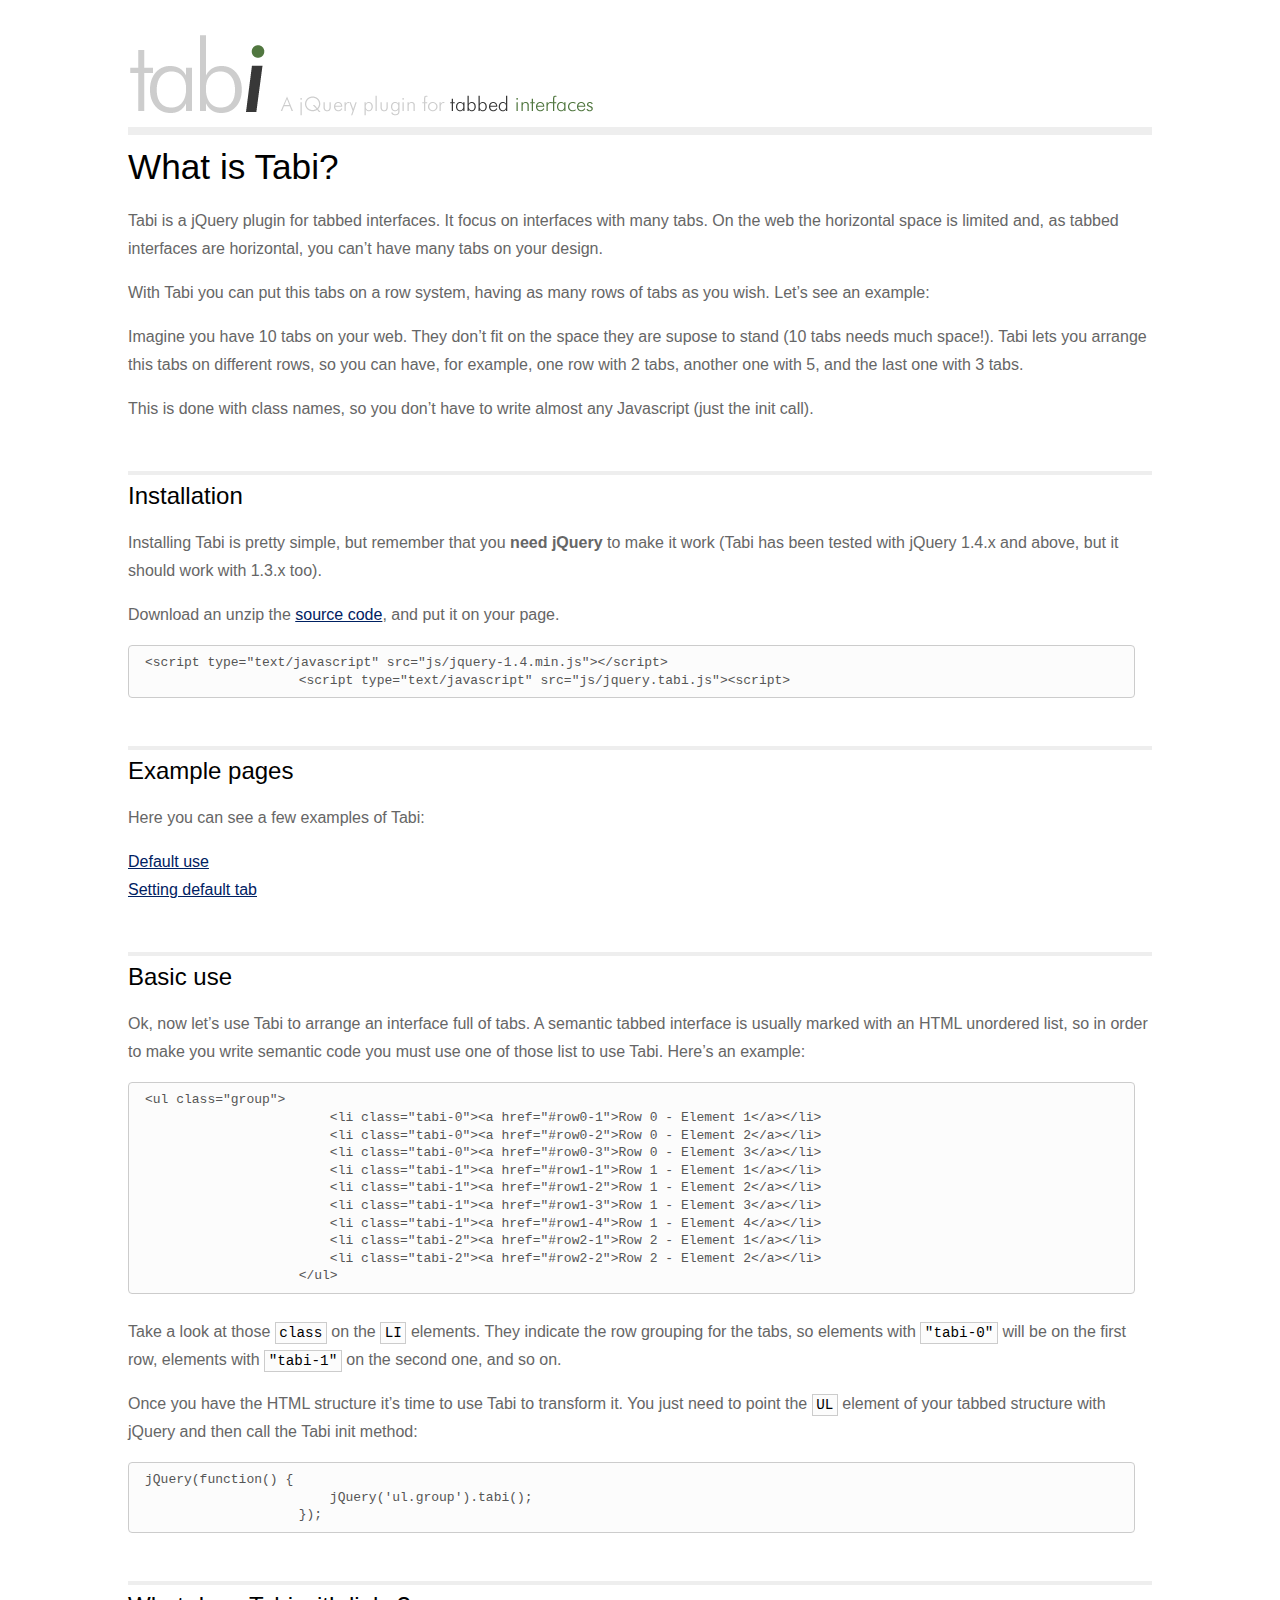
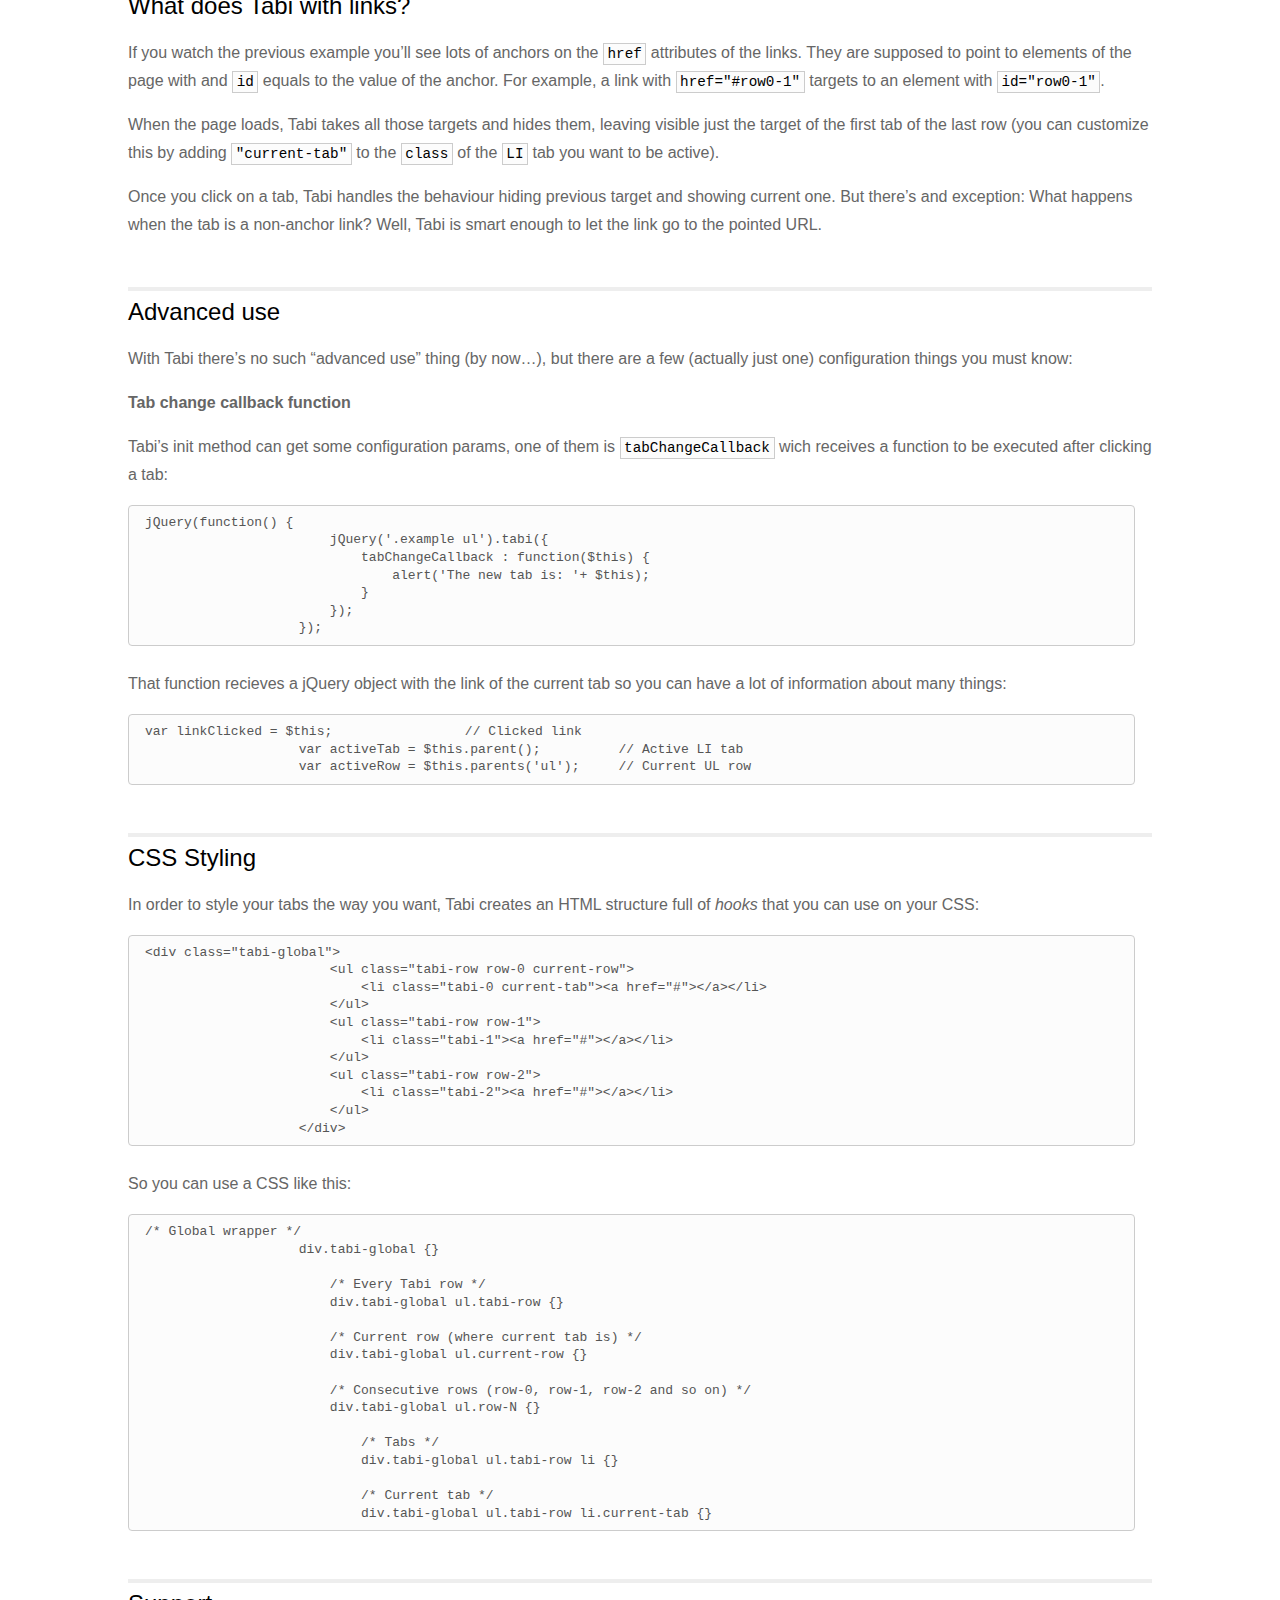
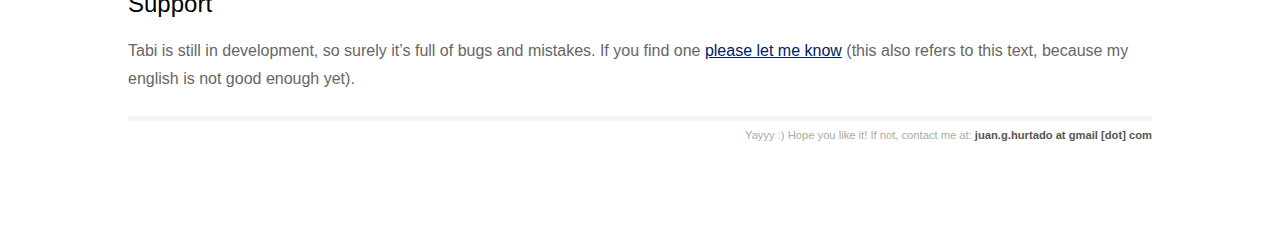
<file: index.html>
<!DOCTYPE html PUBLIC "-//W3C//DTD XHTML 1.0 Strict//EN" "http://www.w3.org/TR/xhtml1/DTD/xhtml1-strict.dtd">
<html xmlns="http://www.w3.org/1999/xhtml" lang="es-ES" xml:lang="es-ES">
<head>
	<title>jQuery Tabi plugin example page</title>
	<meta http-equiv="Content-type" content="text/html; charset=utf-8" />
	
	<script type="text/javascript" src="js/jquery-1.4.min.js"></script>
	<script type="text/javascript" src="js/jquery.tabi.js"></script>
	<script type="text/javascript" src="js/main.js"></script>
	
	<link rel="stylesheet" href="css/styles.css" type="text/css" media="screen" />
	
	<!--[if IE]>
		<link rel="stylesheet" href="css/stylesIE.css" type="text/css" media="screen" />
	<![endif]-->
	
	<!--[if IE 6]>
		<link rel="stylesheet" href="css/stylesIE6.css" type="text/css" media="screen" />
	<![endif]-->
	
	<!--[if IE 7]>
		<link rel="stylesheet" href="css/stylesIE7.css" type="text/css" media="screen" />
	<![endif]-->
	
	<!--[if IE 8]>
		<link rel="stylesheet" href="css/stylesIE8.css" type="text/css" media="screen" />
	<![endif]-->
</head>
<body>
<div id="wrapper">
	<div id="header">
		<a href="index.html" title="Tabi, a jQuery plugin for tabbed interfaces"><img src="images/layout/logo.png" alt="Tabi, a jQuery plugin for tabbed interfaces" /></a>
		<h1>What is Tabi?</h1>
	</div>
	
	<hr />
	
	<div id="main">
		<p>Tabi is a jQuery plugin for tabbed interfaces. It focus on interfaces with many tabs. On the web the horizontal space is limited and, as
		tabbed interfaces are horizontal, you can&#8217;t have many tabs on your design.</p>

		<p>With Tabi you can put this tabs on a row system, having as many rows of tabs as you wish. Let&#8217;s see an example:</p>

		<p>Imagine you have 10 tabs on your web. They don&#8217;t fit on the space they are supose to stand (10 tabs needs much space!). Tabi lets you
		arrange this tabs on different rows, so you can have, for example, one row with 2 tabs, another one with 5, and the last one with 3 tabs.</p>

		<p>This is done with class names, so you don&#8217;t have to write almost any Javascript (just the init call).</p>

		<h2 id="installation">Installation</h2>

		<p>Installing Tabi is pretty simple, but remember that you <strong>need jQuery</strong> to make it work (Tabi has been tested with jQuery 1.4.x and above, but it should work with 1.3.x too).</p>

		<p>Download an unzip the <a href="http://github.com/juanghurtado/jquery.tabi/zipball/master">source code</a>, and put it on your page.</p>

		<pre><code>&lt;script type="text/javascript" src="js/jquery-1.4.min.js"&gt;&lt;/script&gt;
		&lt;script type="text/javascript" src="js/jquery.tabi.js"&gt;&lt;script&gt;</code></pre>

		<h2 id="example_pages">Example pages</h2>

		<p>Here you can see a few examples of Tabi:</p>

		<ul>
		<li><a href="http://tabi.coloresefimeros.com/example-1.html">Default use</a></li>
		<li><a href="http://tabi.coloresefimeros.com/example-2.php">Setting default tab</a></li>
		</ul>

		<h2 id="basic_use">Basic use</h2>

		<p>Ok, now let&#8217;s use Tabi to arrange an interface full of tabs. A semantic tabbed interface is usually marked with an HTML unordered list, so in order to make you write semantic code you must use one of those list to use Tabi. Here&#8217;s an example:</p>

		<pre><code>&lt;ul class="group"&gt;
		    &lt;li class="tabi-0"&gt;&lt;a href="#row0-1"&gt;Row 0 - Element 1&lt;/a&gt;&lt;/li&gt;
		    &lt;li class="tabi-0"&gt;&lt;a href="#row0-2"&gt;Row 0 - Element 2&lt;/a&gt;&lt;/li&gt;
		    &lt;li class="tabi-0"&gt;&lt;a href="#row0-3"&gt;Row 0 - Element 3&lt;/a&gt;&lt;/li&gt;
		    &lt;li class="tabi-1"&gt;&lt;a href="#row1-1"&gt;Row 1 - Element 1&lt;/a&gt;&lt;/li&gt;
		    &lt;li class="tabi-1"&gt;&lt;a href="#row1-2"&gt;Row 1 - Element 2&lt;/a&gt;&lt;/li&gt;
		    &lt;li class="tabi-1"&gt;&lt;a href="#row1-3"&gt;Row 1 - Element 3&lt;/a&gt;&lt;/li&gt;
		    &lt;li class="tabi-1"&gt;&lt;a href="#row1-4"&gt;Row 1 - Element 4&lt;/a&gt;&lt;/li&gt;
		    &lt;li class="tabi-2"&gt;&lt;a href="#row2-1"&gt;Row 2 - Element 1&lt;/a&gt;&lt;/li&gt;
		    &lt;li class="tabi-2"&gt;&lt;a href="#row2-2"&gt;Row 2 - Element 2&lt;/a&gt;&lt;/li&gt;
		&lt;/ul&gt;</code></pre>

		<p>Take a look at those <code>class</code> on the <code>LI</code> elements. They indicate the row grouping for the tabs, so elements with <code>"tabi-0"</code> will be on the first row, elements with <code>"tabi-1"</code> on the second one, and so on.</p>

		<p>Once you have the HTML structure it&#8217;s time to use Tabi to transform it. You just need to point the <code>UL</code> element of your tabbed structure with jQuery and then call the Tabi init method:</p>

		<pre><code>jQuery(function() {
		    jQuery('ul.group').tabi();
		});</code></pre>

		<h2 id="what_does_tabi_with_links">What does Tabi with links?</h2>

		<p>If you watch the previous example you&#8217;ll see lots of anchors on the <code>href</code> attributes of the links. They are supposed to point to elements of the page with and <code>id</code> equals to the value of the anchor. For example, a link with <code>href="#row0-1"</code> targets to an element with <code>id="row0-1"</code>.</p>

		<p>When the page loads, Tabi takes all those targets and hides them, leaving visible just the target of the first tab of the last row (you can customize this by adding <code>"current-tab"</code> to the <code>class</code> of the <code>LI</code> tab you want to be active).</p>

		<p>Once you click on a tab, Tabi handles the behaviour hiding previous target and showing current one. But there&#8217;s and exception: What happens when the tab is a non-anchor link? Well, Tabi is smart enough to let the link go to the pointed URL.</p>

		<h2 id="advanced_use">Advanced use</h2>

		<p>With Tabi there&#8217;s no such &#8220;advanced use&#8221; thing (by now…), but there are a few (actually just one) configuration things you must know:</p>

		<h3 id="tab_change_callback_function">Tab change callback function</h3>

		<p>Tabi&#8217;s init method can get some configuration params, one of them is <code>tabChangeCallback</code> wich receives a function to be executed after clicking a tab:</p>

		<pre><code>jQuery(function() {
		    jQuery('.example ul').tabi({
		        tabChangeCallback : function($this) {
		            alert('The new tab is: '+ $this);
		        }
		    });
		});</code></pre>

		<p>That function recieves a jQuery object with the link of the current tab so you can have a lot of information about many things:</p>

		<pre><code>var linkClicked = $this;                 // Clicked link
		var activeTab = $this.parent();          // Active LI tab
		var activeRow = $this.parents('ul');     // Current UL row</code></pre>

		<h2 id="css_styling">CSS Styling</h2>

		<p>In order to style your tabs the way you want, Tabi creates an HTML structure full of <em>hooks</em> that you can use on your CSS:</p>

		<pre><code>&lt;div class=&quot;tabi-global&quot;&gt;
		    &lt;ul class=&quot;tabi-row row-0 current-row&quot;&gt;
		        &lt;li class=&quot;tabi-0 current-tab&quot;&gt;&lt;a href=&quot;#&quot;&gt;&lt;/a&gt;&lt;/li&gt;
		    &lt;/ul&gt;
		    &lt;ul class=&quot;tabi-row row-1&quot;&gt;
		        &lt;li class=&quot;tabi-1&quot;&gt;&lt;a href=&quot;#&quot;&gt;&lt;/a&gt;&lt;/li&gt;
		    &lt;/ul&gt;
		    &lt;ul class=&quot;tabi-row row-2&quot;&gt;
		        &lt;li class=&quot;tabi-2&quot;&gt;&lt;a href=&quot;#&quot;&gt;&lt;/a&gt;&lt;/li&gt;
		    &lt;/ul&gt;
		&lt;/div&gt;</code></pre>

		<p>So you can use a CSS like this:</p>

		<pre><code>/* Global wrapper */
		div.tabi-global {}

		    /* Every Tabi row */
		    div.tabi-global ul.tabi-row {}

		    /* Current row (where current tab is) */
		    div.tabi-global ul.current-row {}

		    /* Consecutive rows (row-0, row-1, row-2 and so on) */
		    div.tabi-global ul.row-N {}

		        /* Tabs */
		        div.tabi-global ul.tabi-row li {}

		        /* Current tab */
		        div.tabi-global ul.tabi-row li.current-tab {}</code></pre>

		<h2 id="support">Support</h2>

		<p>Tabi is still in development, so surely it&#8217;s full of bugs and mistakes. If you find one <a href="http://github.com/juanghurtado/jquery.tabi/issues">please let me know</a> (this also refers to this text, because my english is not good enough yet).</p>
		
	</div>
	
	<div id="footer">
		<p>Yayyy :) Hope you like it! If not, contact me at: <strong>juan.g.hurtado at gmail [dot] com</strong></p>
	</div>
</div>
</body>
</html>
</file>
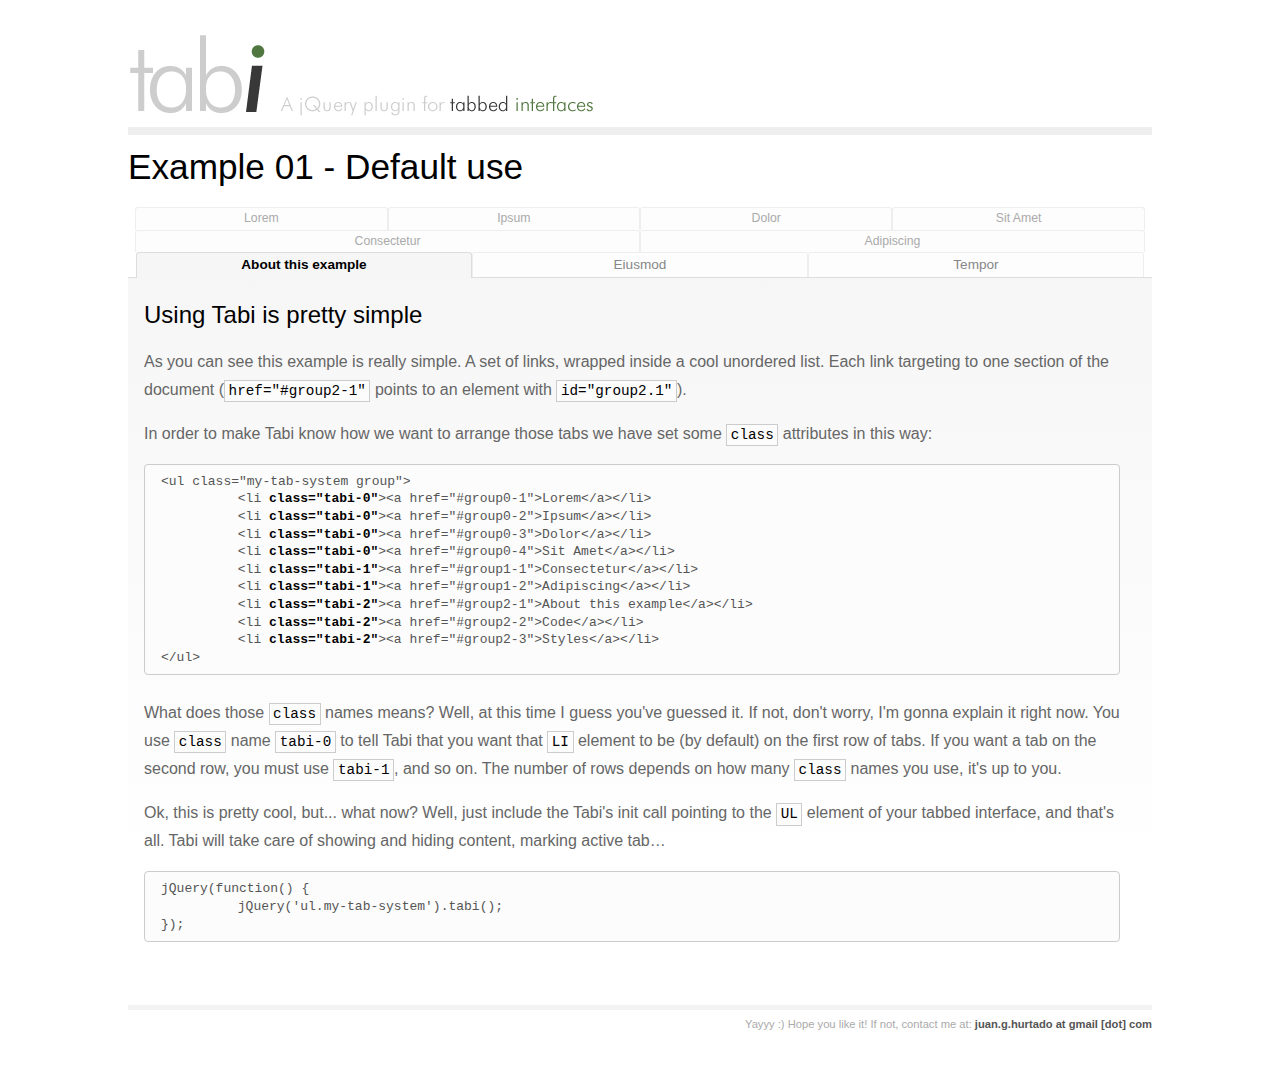
<file: example-1.html>
<!DOCTYPE html PUBLIC "-//W3C//DTD XHTML 1.0 Strict//EN" "http://www.w3.org/TR/xhtml1/DTD/xhtml1-strict.dtd">
<html xmlns="http://www.w3.org/1999/xhtml" lang="es-ES" xml:lang="es-ES">
<head>
	<title>jQuery Tabi plugin example page</title>
	<meta http-equiv="Content-type" content="text/html; charset=utf-8" />
	
	<script type="text/javascript" src="js/jquery-1.4.min.js"></script>
	<script type="text/javascript" src="js/jquery.tabi.js"></script>
	<script type="text/javascript">
		jQuery(function() {
			jQuery('ul.my-tab-system').tabi();
		});
	</script>
	
	<link rel="stylesheet" href="css/styles.css" type="text/css" media="screen" />
	
	<!--[if IE]>
		<link rel="stylesheet" href="css/stylesIE.css" type="text/css" media="screen" />
	<![endif]-->
	
	<!--[if IE 6]>
		<link rel="stylesheet" href="css/stylesIE6.css" type="text/css" media="screen" />
	<![endif]-->
	
	<!--[if IE 7]>
		<link rel="stylesheet" href="css/stylesIE7.css" type="text/css" media="screen" />
	<![endif]-->
	
	<!--[if IE 8]>
		<link rel="stylesheet" href="css/stylesIE8.css" type="text/css" media="screen" />
	<![endif]-->
</head>
<body>
<div id="wrapper">
	<div id="header">
		<a href="index.html" title="Tabi, a jQuery plugin for tabbed interfaces"><img src="images/layout/logo.png" alt="Tabi, a jQuery plugin for tabbed interfaces" /></a>
		<h1>Example 01 - Default use</h1>
	</div>
	
	<hr />
	
	<div id="main">
		<div class="example">
			<ul class="my-tab-system group">
				<li class="tabi-0"><a href="#group0-1">Lorem</a></li>
				<li class="tabi-0"><a href="#group0-2">Ipsum</a></li>
				<li class="tabi-0"><a href="#group0-3">Dolor</a></li>
				<li class="tabi-0"><a href="#group0-4">Sit Amet</a></li>
				<li class="tabi-1"><a href="#group1-1">Consectetur</a></li>
				<li class="tabi-1"><a href="#group1-2">Adipiscing</a></li>
				<li class="tabi-2"><a href="#group2-1">About this example</a></li>
				<li class="tabi-2"><a href="#group2-2">Eiusmod</a></li>
				<li class="tabi-2"><a href="#group2-3">Tempor</a></li>
			</ul>
			<div class="content">
				<div id="group0-1">
					<p>Lorem ipsum dolor sit amet, consectetur adipisicing elit, sed do eiusmod tempor incididunt ut labore et dolore magna aliqua. Ut enim ad minim veniam, quis nostrud exercitation ullamco laboris nisi ut aliquip ex ea commodo consequat. Duis aute irure dolor in reprehenderit in voluptate velit esse cillum dolore eu fugiat nulla pariatur. Excepteur sint occaecat cupidatat non proident, sunt in culpa qui officia deserunt mollit anim id est laborum.</p>
				</div>
				<div id="group0-2">
					<p>Lorem ipsum dolor sit amet, consectetur adipisicing elit, sed do eiusmod tempor incididunt ut labore et dolore magna aliqua. Ut enim ad minim veniam, quis nostrud exercitation ullamco laboris nisi ut aliquip ex ea commodo consequat. Duis aute irure dolor in reprehenderit in voluptate velit esse cillum dolore eu fugiat nulla pariatur. Excepteur sint occaecat cupidatat non proident, sunt in culpa qui officia deserunt mollit anim id est laborum.</p>
				</div>
				<div id="group0-3">
					<p>Lorem ipsum dolor sit amet, consectetur adipisicing elit, sed do eiusmod tempor incididunt ut labore et dolore magna aliqua. Ut enim ad minim veniam, quis nostrud exercitation ullamco laboris nisi ut aliquip ex ea commodo consequat. Duis aute irure dolor in reprehenderit in voluptate velit esse cillum dolore eu fugiat nulla pariatur. Excepteur sint occaecat cupidatat non proident, sunt in culpa qui officia deserunt mollit anim id est laborum.</p>
				</div>
				<div id="group0-4">
					<p>Lorem ipsum dolor sit amet, consectetur adipisicing elit, sed do eiusmod tempor incididunt ut labore et dolore magna aliqua. Ut enim ad minim veniam, quis nostrud exercitation ullamco laboris nisi ut aliquip ex ea commodo consequat. Duis aute irure dolor in reprehenderit in voluptate velit esse cillum dolore eu fugiat nulla pariatur. Excepteur sint occaecat cupidatat non proident, sunt in culpa qui officia deserunt mollit anim id est laborum.</p>
				</div>
				<div id="group1-1">
					<p>Lorem ipsum dolor sit amet, consectetur adipisicing elit, sed do eiusmod tempor incididunt ut labore et dolore magna aliqua. Ut enim ad minim veniam, quis nostrud exercitation ullamco laboris nisi ut aliquip ex ea commodo consequat. Duis aute irure dolor in reprehenderit in voluptate velit esse cillum dolore eu fugiat nulla pariatur. Excepteur sint occaecat cupidatat non proident, sunt in culpa qui officia deserunt mollit anim id est laborum.</p>
				</div>
				<div id="group1-2">
					<p>Lorem ipsum dolor sit amet, consectetur adipisicing elit, sed do eiusmod tempor incididunt ut labore et dolore magna aliqua. Ut enim ad minim veniam, quis nostrud exercitation ullamco laboris nisi ut aliquip ex ea commodo consequat. Duis aute irure dolor in reprehenderit in voluptate velit esse cillum dolore eu fugiat nulla pariatur. Excepteur sint occaecat cupidatat non proident, sunt in culpa qui officia deserunt mollit anim id est laborum.</p>
				</div>
				<div id="group2-1">
					<h2>Using Tabi is pretty simple</h2>
					<p>
						As you can see this example is really simple. A set of links, wrapped inside a cool unordered list. Each link targeting to one section of the document (<code>href="#group2-1"</code> points to an element with <code>id="group2.1"</code>). 
					</p>
					<p>In order to make Tabi know how we want to arrange those tabs we have set some <code>class</code> attributes in this way:</p>
<pre><code>&lt;ul class="my-tab-system group"&gt;
	&lt;li <strong>class=&quot;tabi-0&quot;</strong>&gt;&lt;a href=&quot;#group0-1&quot;&gt;Lorem&lt;/a&gt;&lt;/li&gt;
	&lt;li <strong>class=&quot;tabi-0&quot;</strong>&gt;&lt;a href=&quot;#group0-2&quot;&gt;Ipsum&lt;/a&gt;&lt;/li&gt;
	&lt;li <strong>class=&quot;tabi-0&quot;</strong>&gt;&lt;a href=&quot;#group0-3&quot;&gt;Dolor&lt;/a&gt;&lt;/li&gt;
	&lt;li <strong>class=&quot;tabi-0&quot;</strong>&gt;&lt;a href=&quot;#group0-4&quot;&gt;Sit Amet&lt;/a&gt;&lt;/li&gt;
	&lt;li <strong>class=&quot;tabi-1&quot;</strong>&gt;&lt;a href=&quot;#group1-1&quot;&gt;Consectetur&lt;/a&gt;&lt;/li&gt;
	&lt;li <strong>class=&quot;tabi-1&quot;</strong>&gt;&lt;a href=&quot;#group1-2&quot;&gt;Adipiscing&lt;/a&gt;&lt;/li&gt;
	&lt;li <strong>class=&quot;tabi-2&quot;</strong>&gt;&lt;a href=&quot;#group2-1&quot;&gt;About this example&lt;/a&gt;&lt;/li&gt;
	&lt;li <strong>class=&quot;tabi-2&quot;</strong>&gt;&lt;a href=&quot;#group2-2&quot;&gt;Code&lt;/a&gt;&lt;/li&gt;
	&lt;li <strong>class=&quot;tabi-2&quot;</strong>&gt;&lt;a href=&quot;#group2-3&quot;&gt;Styles&lt;/a&gt;&lt;/li&gt;
&lt;/ul&gt;</code></pre>

					<p>What does those <code>class</code> names means? Well, at this time I guess you've guessed it. If not, don't worry, I'm gonna explain it right now. You use <code>class</code> name <code>tabi-0</code> to tell Tabi that you want that <code>LI</code> element to be (by default) on the first row of tabs. If you want a tab on the second row, you must use <code>tabi-1</code>, and so on. The number of rows depends on how many <code>class</code> names you use, it's up to you.</p>
					
					<p>Ok, this is pretty cool, but... what now? Well, just include the Tabi's init call pointing to the <code>UL</code> element of your tabbed interface, and that's all. Tabi will take care of showing and hiding content, marking active tab&hellip;</p>
					
<pre><code>jQuery(function() {
	jQuery('ul.my-tab-system').tabi();
});</code></pre>
				</div>
				<div id="group2-2">
					<p>Lorem ipsum dolor sit amet, consectetur adipisicing elit, sed do eiusmod tempor incididunt ut labore et dolore magna aliqua. Ut enim ad minim veniam, quis nostrud exercitation ullamco laboris nisi ut aliquip ex ea commodo consequat. Duis aute irure dolor in reprehenderit in voluptate velit esse cillum dolore eu fugiat nulla pariatur. Excepteur sint occaecat cupidatat non proident, sunt in culpa qui officia deserunt mollit anim id est laborum.</p>
				</div>
				<div id="group2-3">
					<p>Lorem ipsum dolor sit amet, consectetur adipisicing elit, sed do eiusmod tempor incididunt ut labore et dolore magna aliqua. Ut enim ad minim veniam, quis nostrud exercitation ullamco laboris nisi ut aliquip ex ea commodo consequat. Duis aute irure dolor in reprehenderit in voluptate velit esse cillum dolore eu fugiat nulla pariatur. Excepteur sint occaecat cupidatat non proident, sunt in culpa qui officia deserunt mollit anim id est laborum.</p>
				</div>
			</div>
		</div>
	</div>
	
	<div id="footer">
		<p>Yayyy :) Hope you like it! If not, contact me at: <strong>juan.g.hurtado at gmail [dot] com</strong></p>
	</div>
</div>
</body>
</html>
</file>
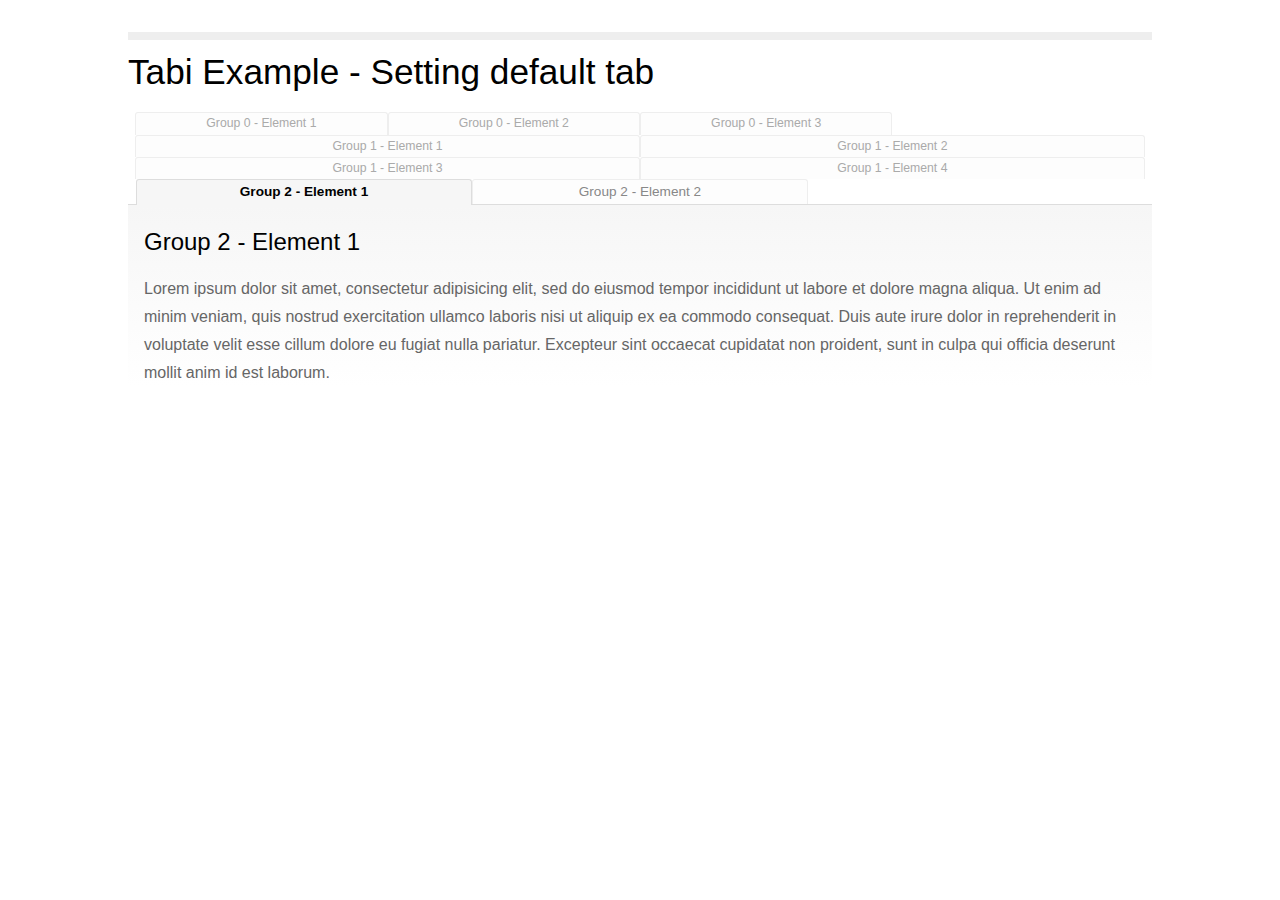
<file: example-2.html>
<!DOCTYPE html PUBLIC "-//W3C//DTD XHTML 1.0 Strict//EN" "http://www.w3.org/TR/xhtml1/DTD/xhtml1-strict.dtd">
<html xmlns="http://www.w3.org/1999/xhtml" lang="es-ES" xml:lang="es-ES">
<head>
	<title>jQuery Tabi plugin example page</title>
	<meta http-equiv="Content-type" content="text/html; charset=utf-8" />
	
	<script type="text/javascript" src="js/jquery-1.4.min.js"></script>
	<script type="text/javascript" src="js/jquery.tabi.js"></script>
	<script type="text/javascript" src="js/main.js"></script>
	
	<link rel="stylesheet" href="css/styles.css" type="text/css" media="screen" />
	
	<!--[if IE]>
		<link rel="stylesheet" href="css/stylesIE.css" type="text/css" media="screen" />
	<![endif]-->
	
	<!--[if IE 6]>
		<link rel="stylesheet" href="css/stylesIE6.css" type="text/css" media="screen" />
	<![endif]-->
	
	<!--[if IE 7]>
		<link rel="stylesheet" href="css/stylesIE7.css" type="text/css" media="screen" />
	<![endif]-->
	
	<!--[if IE 8]>
		<link rel="stylesheet" href="css/stylesIE8.css" type="text/css" media="screen" />
	<![endif]-->
</head>
<body>
<div id="wrapper">
	<div id="header">
		<h1>Tabi Example - Setting default tab</h1>
	</div>
	
	<hr />
	
	<div id="main">
		<div class="example">
			<ul class="group">
				<li class="tabi-0"><a href="#group0-1">Group 0 - Element 1</a></li>
				<li class="tabi-0"><a href="#group0-2">Group 0 - Element 2</a></li>
				<li class="tabi-0"><a href="#group0-3">Group 0 - Element 3</a></li>
				<li class="tabi-1"><a href="#group1-1">Group 1 - Element 1</a></li>
				<li class="tabi-1"><a href="#group1-2">Group 1 - Element 2</a></li>
				<li class="tabi-1 current"><a href="#group1-3">Group 1 - Element 3</a></li>
				<li class="tabi-1"><a href="#group1-4">Group 1 - Element 4</a></li>
				<li class="tabi-2"><a href="#group2-1">Group 2 - Element 1</a></li>
				<li class="tabi-2"><a href="#group2-2">Group 2 - Element 2</a></li>
			</ul>
			<div class="content">
				<div id="group0-1">
					<h2>Group 0 - Element 1</h2>
					<p>Lorem ipsum dolor sit amet, consectetur adipisicing elit, sed do eiusmod tempor incididunt ut labore et dolore magna aliqua. Ut enim ad minim veniam, quis nostrud exercitation ullamco laboris nisi ut aliquip ex ea commodo consequat. Duis aute irure dolor in reprehenderit in voluptate velit esse cillum dolore eu fugiat nulla pariatur. Excepteur sint occaecat cupidatat non proident, sunt in culpa qui officia deserunt mollit anim id est laborum.</p>
				</div>
				<div id="group0-2">
					<h2>Group 0 - Element 2</h2>
					<p>Lorem ipsum dolor sit amet, consectetur adipisicing elit, sed do eiusmod tempor incididunt ut labore et dolore magna aliqua. Ut enim ad minim veniam, quis nostrud exercitation ullamco laboris nisi ut aliquip ex ea commodo consequat. Duis aute irure dolor in reprehenderit in voluptate velit esse cillum dolore eu fugiat nulla pariatur. Excepteur sint occaecat cupidatat non proident, sunt in culpa qui officia deserunt mollit anim id est laborum.</p>
				</div>
				<div id="group0-3">
					<h2>Group 0 - Element 3</h2>
					<p>Lorem ipsum dolor sit amet, consectetur adipisicing elit, sed do eiusmod tempor incididunt ut labore et dolore magna aliqua. Ut enim ad minim veniam, quis nostrud exercitation ullamco laboris nisi ut aliquip ex ea commodo consequat. Duis aute irure dolor in reprehenderit in voluptate velit esse cillum dolore eu fugiat nulla pariatur. Excepteur sint occaecat cupidatat non proident, sunt in culpa qui officia deserunt mollit anim id est laborum.</p>
				</div>
				<div id="group1-1">
					<h2>Group 1 - Element 1</h2>
					<p>Lorem ipsum dolor sit amet, consectetur adipisicing elit, sed do eiusmod tempor incididunt ut labore et dolore magna aliqua. Ut enim ad minim veniam, quis nostrud exercitation ullamco laboris nisi ut aliquip ex ea commodo consequat. Duis aute irure dolor in reprehenderit in voluptate velit esse cillum dolore eu fugiat nulla pariatur. Excepteur sint occaecat cupidatat non proident, sunt in culpa qui officia deserunt mollit anim id est laborum.</p>
				</div>
				<div id="group1-2">
					<h2>Group 1 - Element 2</h2>
					<p>Lorem ipsum dolor sit amet, consectetur adipisicing elit, sed do eiusmod tempor incididunt ut labore et dolore magna aliqua. Ut enim ad minim veniam, quis nostrud exercitation ullamco laboris nisi ut aliquip ex ea commodo consequat. Duis aute irure dolor in reprehenderit in voluptate velit esse cillum dolore eu fugiat nulla pariatur. Excepteur sint occaecat cupidatat non proident, sunt in culpa qui officia deserunt mollit anim id est laborum.</p>
				</div>
				<div id="group1-3">
					<h2>Group 1 - Element 3</h2>
					<p>Lorem ipsum dolor sit amet, consectetur adipisicing elit, sed do eiusmod tempor incididunt ut labore et dolore magna aliqua. Ut enim ad minim veniam, quis nostrud exercitation ullamco laboris nisi ut aliquip ex ea commodo consequat. Duis aute irure dolor in reprehenderit in voluptate velit esse cillum dolore eu fugiat nulla pariatur. Excepteur sint occaecat cupidatat non proident, sunt in culpa qui officia deserunt mollit anim id est laborum.</p>
				</div>
				<div id="group1-4">
					<h2>Group 1 - Element 4</h2>
					<p>Lorem ipsum dolor sit amet, consectetur adipisicing elit, sed do eiusmod tempor incididunt ut labore et dolore magna aliqua. Ut enim ad minim veniam, quis nostrud exercitation ullamco laboris nisi ut aliquip ex ea commodo consequat. Duis aute irure dolor in reprehenderit in voluptate velit esse cillum dolore eu fugiat nulla pariatur. Excepteur sint occaecat cupidatat non proident, sunt in culpa qui officia deserunt mollit anim id est laborum.</p>
				</div>
				<div id="group2-1">
					<h2>Group 2 - Element 1</h2>
					<p>Lorem ipsum dolor sit amet, consectetur adipisicing elit, sed do eiusmod tempor incididunt ut labore et dolore magna aliqua. Ut enim ad minim veniam, quis nostrud exercitation ullamco laboris nisi ut aliquip ex ea commodo consequat. Duis aute irure dolor in reprehenderit in voluptate velit esse cillum dolore eu fugiat nulla pariatur. Excepteur sint occaecat cupidatat non proident, sunt in culpa qui officia deserunt mollit anim id est laborum.</p>
				</div>
				<div id="group2-2">
					<h2>Group 2 - Element 2</h2>
					<p>Lorem ipsum dolor sit amet, consectetur adipisicing elit, sed do eiusmod tempor incididunt ut labore et dolore magna aliqua. Ut enim ad minim veniam, quis nostrud exercitation ullamco laboris nisi ut aliquip ex ea commodo consequat. Duis aute irure dolor in reprehenderit in voluptate velit esse cillum dolore eu fugiat nulla pariatur. Excepteur sint occaecat cupidatat non proident, sunt in culpa qui officia deserunt mollit anim id est laborum.</p>
				</div>
			</div>
		</div>
	</div>
</div>
</body>
</html>
</file>
<file: css/styles.css>
/* ----------------------------------------------------------------------------
	Main stylesheet
	Author: Juan G. Hurtado
	e-Mail: juan.g.hurtado@gmail.com
   ---------------------------------------------------------------------------- */

/* =Misc
   ---------------------------------------------------------------------------- */
/* Import reset styles */
@import url(reset.css);

/* Self-clear floats */
.clearfix:after, .group:after {
	clear: both; 
	content: "."; 
	display: block; 
	height: 0; 
	visibility: hidden;
}

/* Hide without display: none; (http://gist.github.com/225929) */
.internal, .hide, hr {
	display: block;
	height: 1px;
	left: -999em;
	position: absolute;
	text-indent: -999em;
	top: -999em;
	width: 1px;
}

/* Example of font-face */
@font-face {  
	font-family: "fontName";
	src: url(/location/of/font/FontFileName.eot);  /* IE */
	src: local("realFontName"), url(/location/of/font/FontFileName.ttf) format("truetype"); /* non-IE */
}

/* =Global
   ---------------------------------------------------------------------------- */
body {
	color: #666;
	font: 100%/1.75 Helvetica, Arial, sans-serif;
}

a {
	color: #002162;
}

#wrapper {
	margin: 2em 10%;
}

p, h1, h2, h3, h4, h5, h6, ul {
	margin-bottom: 1em;
}

/* =Header
   ---------------------------------------------------------------------------- */
#header {}

	#header h1 {
		border-top: 8px solid #eee;
		color: #000;
		font-size: 2.2em;
		font-weight: normal;
		line-height: 1.3em;
		margin-bottom: 0.5em;
		padding-top: 0.25em;
	}

/* =Main
   ---------------------------------------------------------------------------- */
#main {}

	#main h2 {
		border-top: 4px solid #eee;
		color: #000;
		font-size: 1.5em;
		font-weight: normal;
		margin-bottom: 0.5em;
		margin-top: 2em;
	}
	
	#main p code {
		background: #fcfcfc;
		border: 1px solid #ccc;
		color: #000;
		font-size: 1.1em;
		padding: 0.15em 0.25em;
	}
	
	#main pre {
		background: #fcfcfc;
		border: 1px solid #ccc;
		color: #555;
		font: 1em/1.1em Courier, monospace;
		margin-bottom: 1.5em;
		overflow: auto;
		padding: 0.5em 1em;
		width: 95%;
		
		-moz-border-radius: 4px;
		-webkit-border-radius: 4px;
		-khtml-border-radius: 4px;
		border-radius: 4px;
	}
	
		#main pre strong {
			color: #000;
		}
	
	/* Tab content */
	#main .content {
		background: #f6f6f6;
		
		background: -webkit-gradient(
		    linear,
		    left bottom,
		    left top,
		    color-stop(0.15, #fff),
		    color-stop(1, #f6f6f6)
		);
		
		background: -moz-linear-gradient(
		    center bottom,
		    #fff 15%,
		    #f6f6f6 100%
		);
		
		border-top: 1px solid #ddd;
		
		padding: 1em;
	}
	
		#main .content h2 {
			border: 0;
			margin-top: 0;
		}
		
		#main .content pre {
			
		}
		
	/* Tabs (Fallback if JS is not active) */
	#main .example ul.group {
		padding: 0 0.5em;
	}
	
		#main .example ul.group li {
			display: block;
			float: left;
			width: 150px;
		}
		
			#main .example ul.group li a {
				background: #fdfdfd;
				border: 1px solid #eee;
				border-bottom: 0;
				display: block;
				color: #aaa;
				font-size: 0.85em;
				padding: 0 0.25em;
				text-align: center;
				text-decoration: none;
				
				-moz-border-radius-topright: 3px;
				-webkit-border-top-right-radius: 3px;
				-khtml-border-top-right-radius: 3px;
				border-top-right-radius: 3px;
				
				-moz-border-radius-topleft: 3px;
				-webkit-border-top-left-radius: 3px;
				-khtml-border-top-left-radius: 3px;
				border-top-left-radius: 3px;
			}
			
			#main .example ul.group li a:focus,
			#main .example ul.group li a:hover {
				color: #222;
			}
		
	/* Tabs with Tabi */
	#main .example .tabi-global {}
		
		#main .example .tabi-global ul {
			margin-bottom: 0;
			font-size: 0.9em;
		}
		
		#main .example .tabi-global ul.current-row {
			font-size: 1em;
		}
		
			#main .example .tabi-global ul.current-row a {
				color: #888;
			}
		
		#main .example .tabi-global li.tabi-0 {
			width: 25%;
		}
		
		#main .example .tabi-global li.tabi-1 {
			width: 50%;
		}
		
		#main .example .tabi-global li.tabi-2 {
			width: 33.3333%;
		}
		
		#main .example .tabi-global li.current-tab {
			bottom: -1px;
			margin-top: -1px;
			position: relative;
		}
		
			#main .example .tabi-global li.current-tab a {
				background: #f6f6f6;
				border-color: #ddd;
				color: #000;
				font-weight: bold;
				padding-bottom: 1px;
			}
			
/* =Footer
   ---------------------------------------------------------------------------- */
#footer {
	border-top: 5px solid #f3f3f3;
	color: #aaa;
	font-size: 0.7em;
	margin-top: 2em;
	padding-top: 0.5em;
	text-align: right;
}

	#footer strong {
		color: #555;
	}
</file>
<file: css/stylesIE.css>
/* ----------------------------------------------------------------------------
	Stylesheets only for Internet Explorer (all versions)
	Author: Juan G. Hurtado
	e-Mail: juan.g.hurtado@gmail.com
   ---------------------------------------------------------------------------- */

/* =Misc
   ---------------------------------------------------------------------------- */

/* =Global
   ---------------------------------------------------------------------------- */

/* =Header
   ---------------------------------------------------------------------------- */

/* =Navigation
   ---------------------------------------------------------------------------- */

/* =Main
   ---------------------------------------------------------------------------- */

/* =Aside
   ---------------------------------------------------------------------------- */

/* =Footer
   ---------------------------------------------------------------------------- */
</file>
<file: css/stylesIE6.css>
/* ----------------------------------------------------------------------------
	Stylesheets only for Internet Explorer 6
	Author: Juan G. Hurtado
	e-Mail: juan.g.hurtado@gmail.com
   ---------------------------------------------------------------------------- */

/* =Misc
   ---------------------------------------------------------------------------- */
/* Self-clear floats */
.clearfix, .group {
	height: 1%;
}

/* Example of PNG background with transparency */
body {
	background: transparent none no-repeat;
	filter: progid:DXImageTransform.Microsoft.AlphaImageLoader(enabled=true, sizingMethod=scale src='img/image.png');
}

/* =Global
   ---------------------------------------------------------------------------- */

/* =Header
   ---------------------------------------------------------------------------- */

/* =Navigation
   ---------------------------------------------------------------------------- */

/* =Main
   ---------------------------------------------------------------------------- */

/* =Aside
   ---------------------------------------------------------------------------- */

/* =Footer
   ---------------------------------------------------------------------------- */
</file>
<file: css/stylesIE7.css>
/* ----------------------------------------------------------------------------
	Stylesheets only for Internet Explorer 7
	Author: Juan G. Hurtado
	e-Mail: juan.g.hurtado@gmail.com
   ---------------------------------------------------------------------------- */

/* =Misc
   ---------------------------------------------------------------------------- */
/* Self-clear floats */
.clearfix, .group {
	min-height: 1px;
}

/* =Global
   ---------------------------------------------------------------------------- */

/* =Header
   ---------------------------------------------------------------------------- */

/* =Navigation
   ---------------------------------------------------------------------------- */

/* =Main
   ---------------------------------------------------------------------------- */

/* =Aside
   ---------------------------------------------------------------------------- */

/* =Footer
   ---------------------------------------------------------------------------- */
</file>
<file: css/stylesIE8.css>
/* ----------------------------------------------------------------------------
	Stylesheets only for Internet Explorer 8
	Author: Juan G. Hurtado
	e-Mail: juan.g.hurtado@gmail.com
   ---------------------------------------------------------------------------- */

/* =Misc
   ---------------------------------------------------------------------------- */

/* =Global
   ---------------------------------------------------------------------------- */

/* =Header
   ---------------------------------------------------------------------------- */

/* =Navigation
   ---------------------------------------------------------------------------- */

/* =Main
   ---------------------------------------------------------------------------- */

/* =Aside
   ---------------------------------------------------------------------------- */

/* =Footer
   ---------------------------------------------------------------------------- */
</file>
